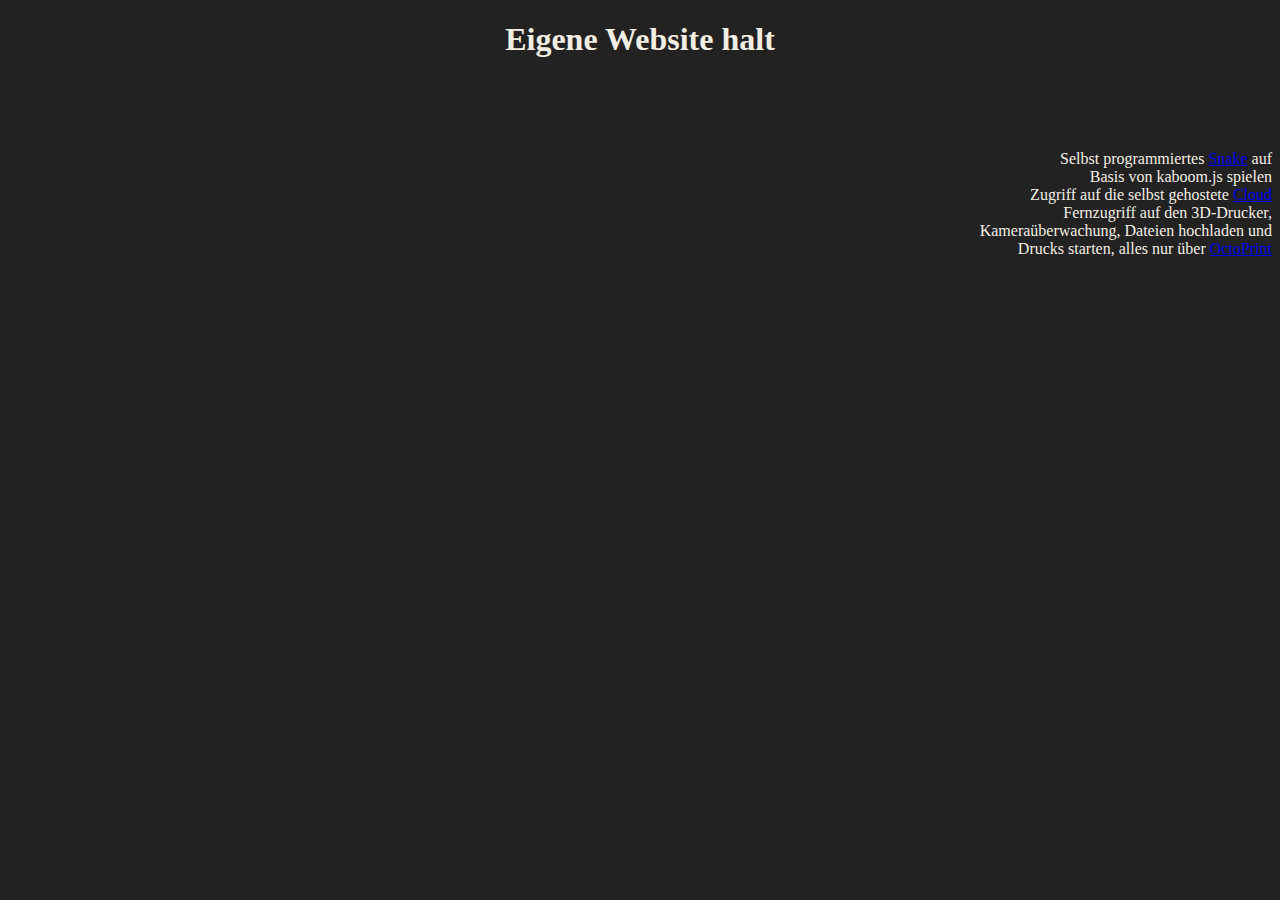
<file: old_index.html>
<!doctype html>
<html lang="de">
    <head>
        <meta charset="utf-8">
        <title>Picloud</title>
        <body style = "background-color:rgb(34, 34, 34)", align = right>
        <k style = "color:rgb(243, 238, 227)">
            
        <center><h1>Eigene Website halt</h1></center>
            <br><br><br>
            <p align = "right">
                Selbst programmiertes <a href = "snake.html">Snake</a> auf <br>Basis von kaboom.js spielen<br>
                Zugriff auf die selbst gehostete <a href = "http://192.168.178.88:80">Cloud</a><br>
                Fernzugriff auf den 3D-Drucker, <br>Kameraüberwachung, Dateien hochladen und <br>Drucks starten, alles nur über <a href = "https://www.youtube.com/watch?v=d1YBv2mWll0">OctoPrint</a>
            </p>
        
        </k>
        </body>
    </head>
</html>
</file>
